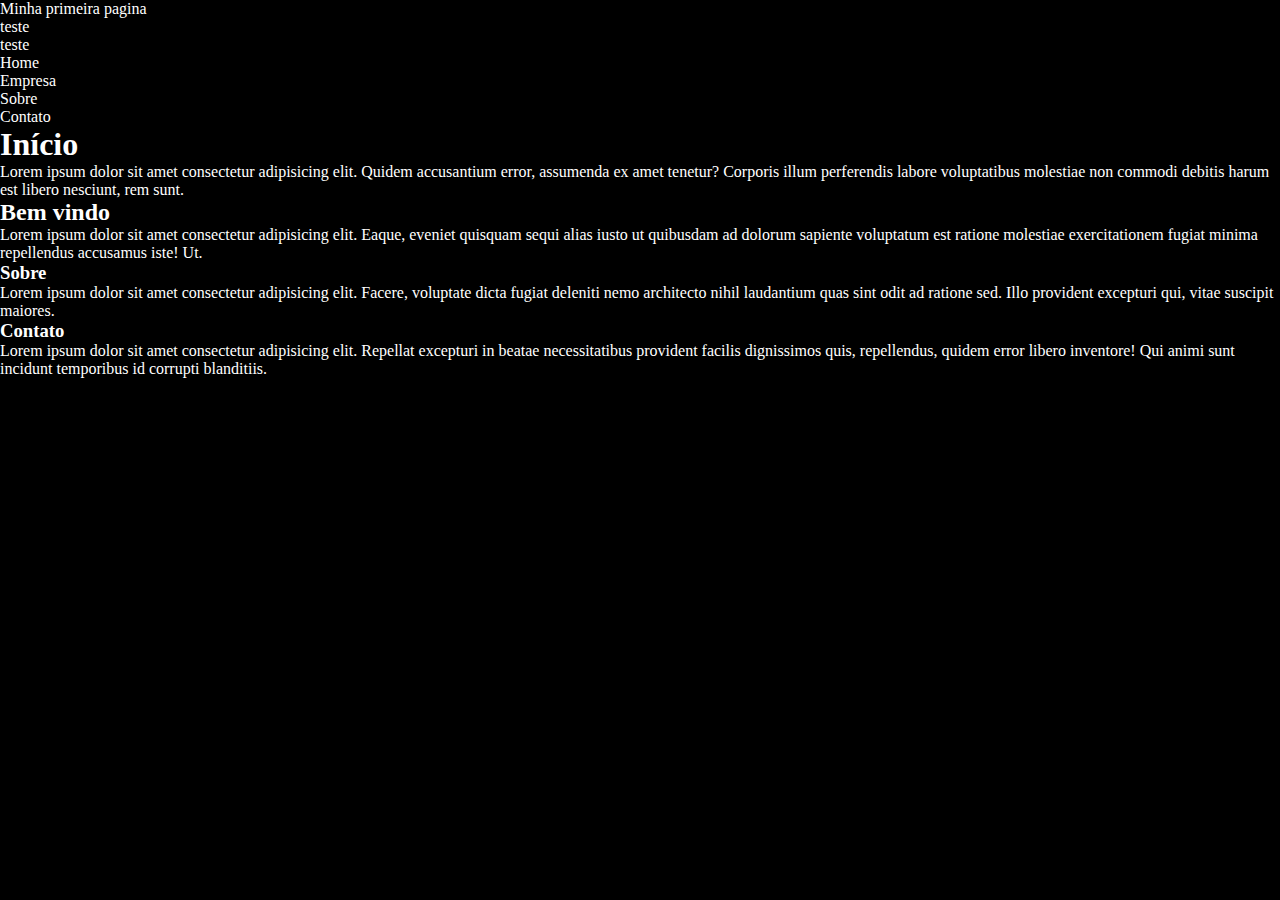
<file: index.html>
<!DOCTYPE html>
<html lang="pt-BR">
<head>
    <meta charset="UTF-8">
    <meta http-equiv="X-UA-Compatible" content="IE=edge">
    <meta name="index" content="width=device-width, initial-scale=1.0">
    <link rel="stylesheet" href="assets/css/estilo.css">
    

    <title>Página Inicial</title>
</head>
<body>
    <header>
        <p>Minha primeira pagina</p>
        <p>teste</p>
        <p>teste</p>
    </header>
    <nav>
        <ul>
            <li>Home</li>
            <li>Empresa</li>
            <li>Sobre</li>
            <li>Contato</li>
        </ul>
    </nav>
    <section>
        <h1>Início</h1>
        <p>Lorem ipsum dolor sit amet consectetur adipisicing elit. Quidem accusantium error, assumenda ex amet tenetur? Corporis illum perferendis labore voluptatibus molestiae non commodi debitis harum est libero nesciunt, rem sunt.</p>
    </section>
    <section>
        <h2>Bem vindo</h2>
        <p>Lorem ipsum dolor sit amet consectetur adipisicing elit. Eaque, eveniet quisquam sequi alias iusto ut quibusdam ad dolorum sapiente voluptatum est ratione molestiae exercitationem fugiat minima repellendus accusamus iste! Ut.</p>
    </section>
    <section>
        <h3>Sobre</h3>
        <p>Lorem ipsum dolor sit amet consectetur adipisicing elit. Facere, voluptate dicta fugiat deleniti nemo architecto nihil laudantium quas sint odit ad ratione sed. Illo provident excepturi qui, vitae suscipit maiores.</p>
    </section>
    <section>
        <h3>Contato</h3>
        <p>Lorem ipsum dolor sit amet consectetur adipisicing elit. Repellat excepturi in beatae necessitatibus provident facilis dignissimos quis, repellendus, quidem error libero inventore! Qui animi sunt incidunt temporibus id corrupti blanditiis.</p>
    </section>
   
    <script src="assets/js/App.js"></script>
</body>
</html>
</file>
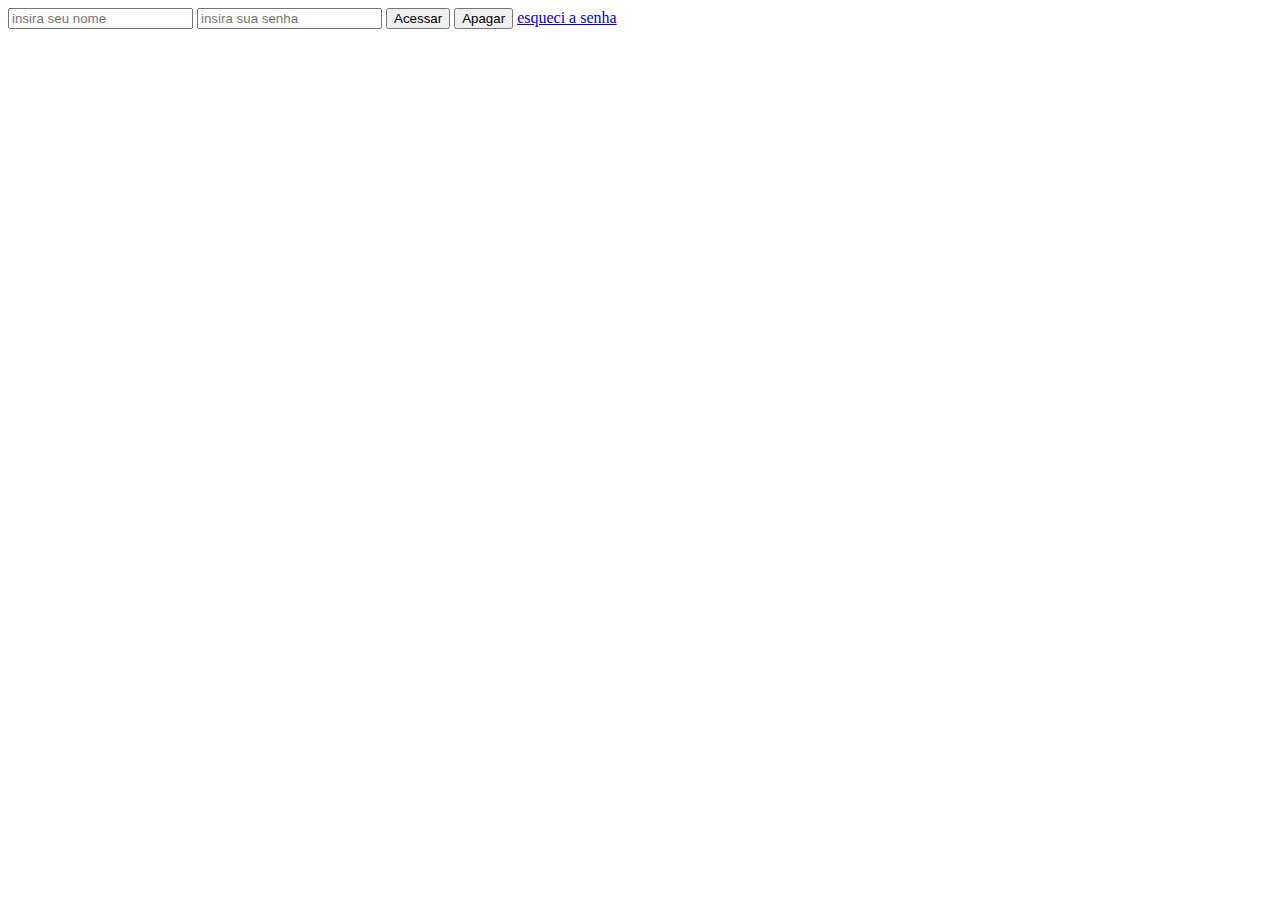
<file: empresa.html>
<!DOCTYPE html>
<html lang="pt-BR">
<head>
    <meta charset="UTF-8">
    <meta http-equiv="X-UA-Compatible" content="IE=edge">
    <meta name="Empresa" content="width=device-width, initial-scale=1.0">
    <title>Login do sistema</title>
</head>
<body>
    <form>
        <input type="text" placeholder="insira seu nome">
        <input type="password" placeholder="insira sua senha">
        <button type="submit">Acessar</button>
        <button type="reset">Apagar</button>
        <a href="/recuperar.html">esqueci a senha</a>
    </form>

</body>
</html>
</file>
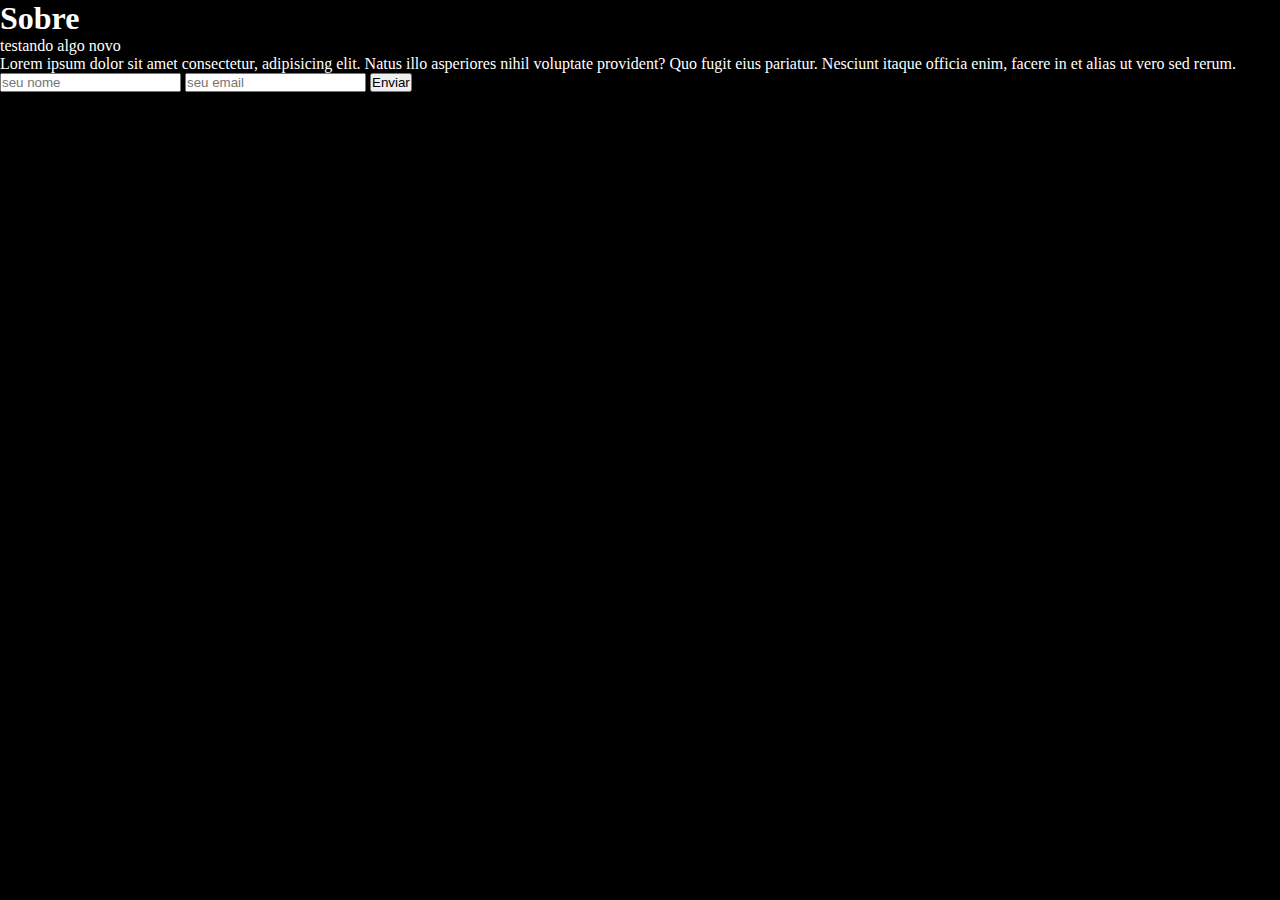
<file: sobre.html>
<!DOCTYPE html>
<html lang="pt-BR">
<head>
    <meta charset="UTF-8">
    <meta http-equiv="X-UA-Compatible" content="IE=edge">
    <meta name="Sobre" content="width=device-width, initial-scale=1.0">
    <link rel="stylesheet" href="assets/css/estilo.css">
    <title>Sobre</title>
</head>
<body>
    <h1>Sobre</h1>
    <p>testando algo novo</p>
    <span>Lorem ipsum dolor sit amet consectetur, adipisicing elit. Natus illo asperiores nihil voluptate provident? Quo fugit eius pariatur. Nesciunt itaque officia enim, facere in et alias ut vero sed rerum.</span>
    <form action="#">
        <input type="text" name="nome" id="nome" placeholder="seu nome">
        <input type="email" name="email" id="email" placeholder="seu email">
        <button type="submit">Enviar</button>
    </form>
    
    <script src="assets/js/App.js"></script>
</body>
</html>
</file>
<file: assets/css/estilo.css>
* { 
    padding:0;
    margin: 0;
     box-sizing: border-box;
}

body {
     background-color: black;
    color: white;
    font-size: 16px;
}
</file>
